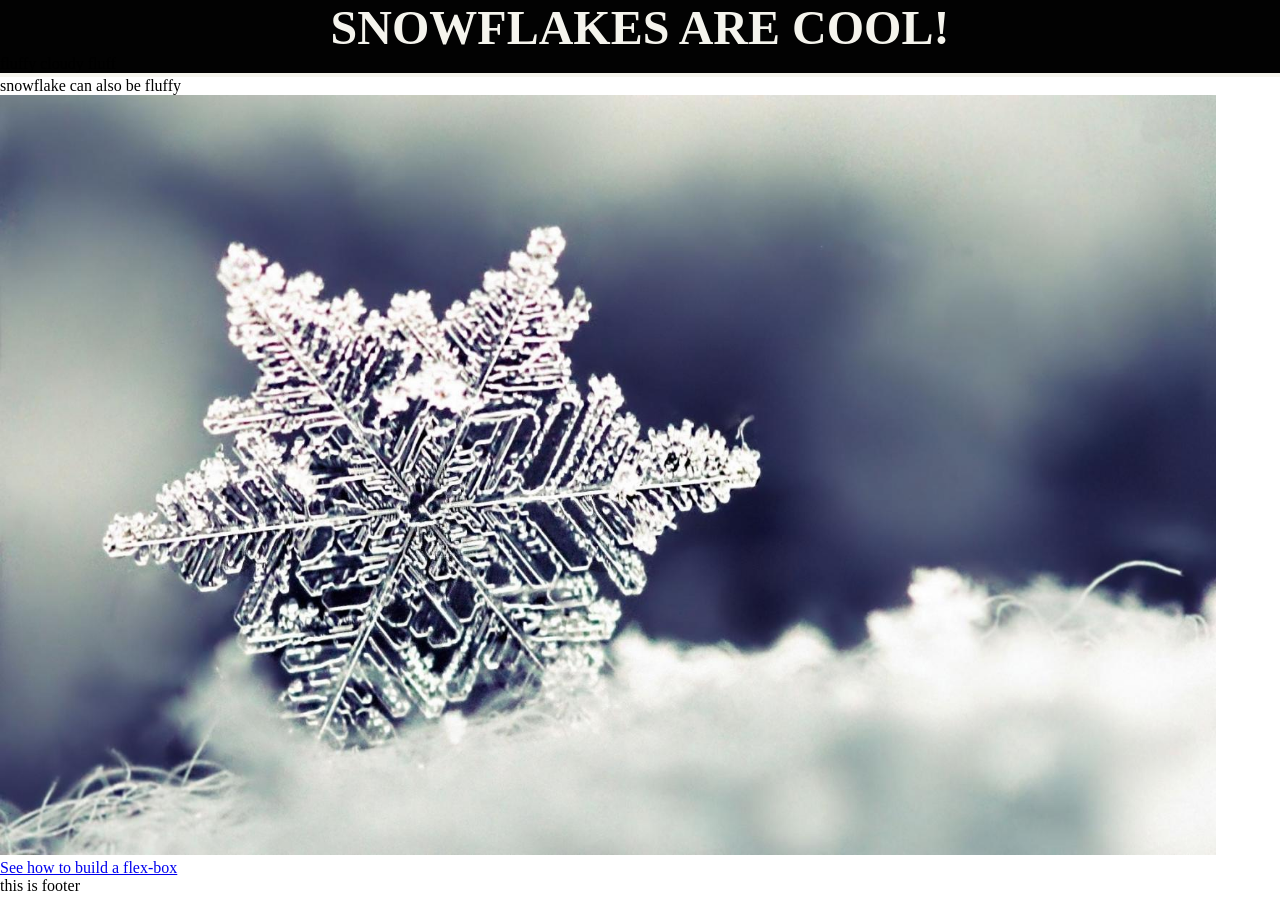
<file: index.html>
<!doctype html>
<html lang="en">
  <head>
    <meta charset="UTF-8" />
    <meta name="viewport" content="width=device-width, initial-scale=1.0" />
    <link rel="stylesheet" href="./styles/main.css" />
    <title>Snowflakes</title>
  </head>
  <body>
    <header class="header">
      <h1 class="header-title">Snowflakes are cool!</h1>
      <p class="header-subtitle">fluffy cloudy fluff</p>
    </header>
    <main class="main">
      <article class="snowflake">
        <p>snowflake can also be fluffy</p>
        <div class="snowflake-image-container">
          <img
            src="styles/hMIEOxx.jpg"
            height="760px"
            width="auto"
            class="snowflake-img"
          />
        </div>

        <a href="./flex-box/flex-box.html" class="page-link"
          >See how to build a flex-box</a
        >
      </article>
    </main>
    <footer class="footer">this is footer</footer>
  </body>
</html>
</file>
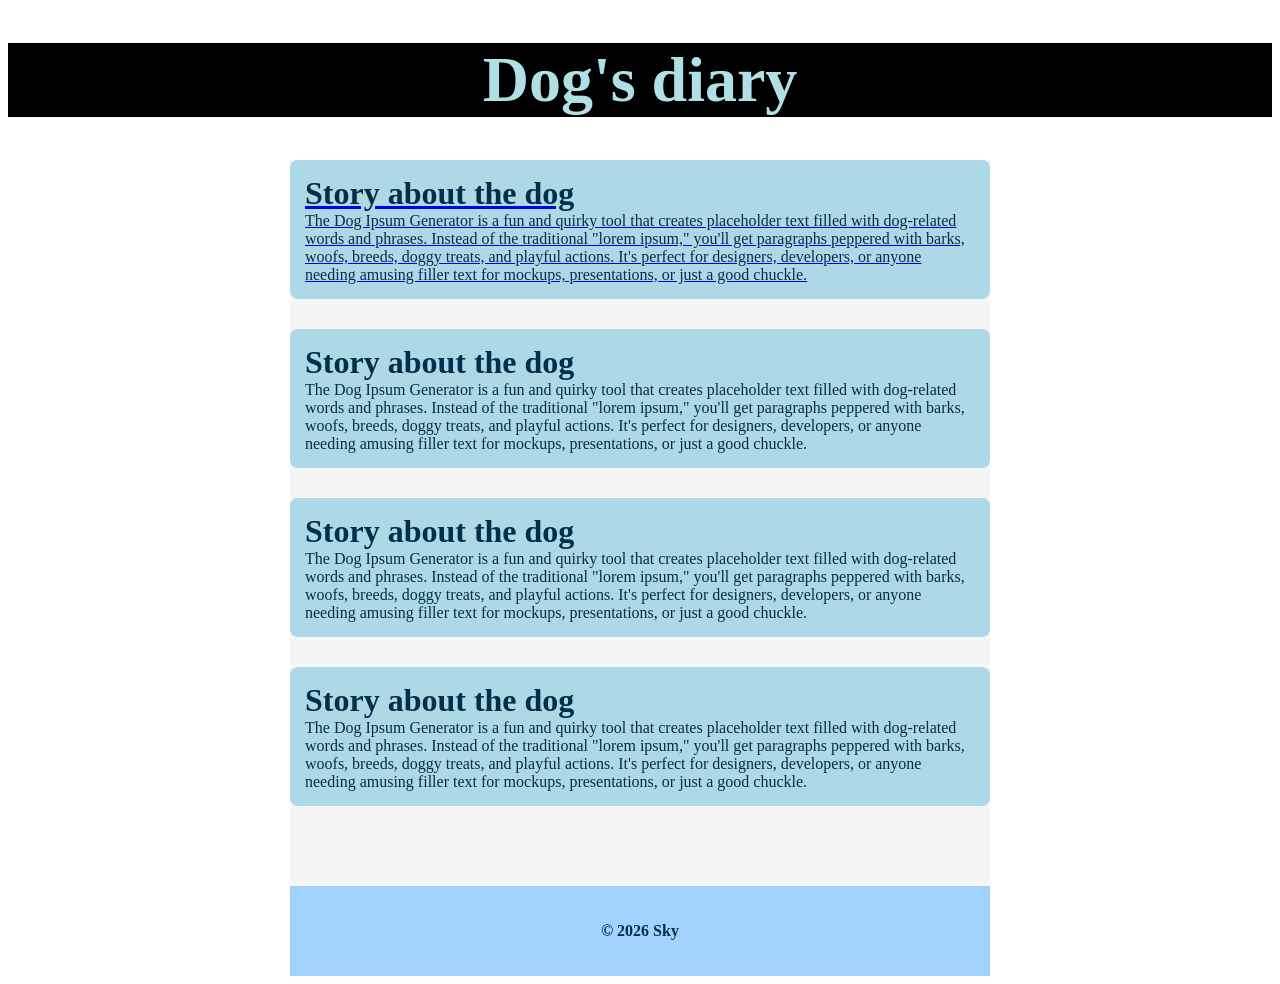
<file: flex-box/flex-box.html>
<!DOCTYPE html>
<html lang="en">
    <head>
        <meta charset="UTF-8">
        <meta name="viewport" content="width=device-width, initial-scale=1.0">
        <title>flex-box</title>
        <link rel="stylesheet" href="flex-box.css">
    </head>
    <body>
        <header class="header">
            <h1 class="page-title">Dog's diary</h1>
        </header>
     <section class="article_container">
        <a href="https://flexboxfroggy.com/">
        <article class="article">
            <h2 class="article_title">Story about the dog</h2>
            <div class class="article_content">
           The Dog Ipsum Generator is a fun and quirky tool that creates placeholder text filled with dog-related words and phrases. Instead of the traditional "lorem ipsum," you'll get paragraphs peppered with barks, woofs, breeds, doggy treats, and playful actions. It's perfect for designers, developers, or anyone needing amusing filler text for mockups, presentations, or just a good chuckle.
            </div>
        </article>
        </a>
         <section class="article_container">
        <article class="article">
            <h2 class="article_title">Story about the dog</h2>
            <div class class="article_content">
           The Dog Ipsum Generator is a fun and quirky tool that creates placeholder text filled with dog-related words and phrases. Instead of the traditional "lorem ipsum," you'll get paragraphs peppered with barks, woofs, breeds, doggy treats, and playful actions. It's perfect for designers, developers, or anyone needing amusing filler text for mockups, presentations, or just a good chuckle.
            </div>
        </article>
         <section class="article_container">
        <article class="article">
            <h2 class="article_title">Story about the dog</h2>
            <div class class="article_content">
           The Dog Ipsum Generator is a fun and quirky tool that creates placeholder text filled with dog-related words and phrases. Instead of the traditional "lorem ipsum," you'll get paragraphs peppered with barks, woofs, breeds, doggy treats, and playful actions. It's perfect for designers, developers, or anyone needing amusing filler text for mockups, presentations, or just a good chuckle.
            </div>
        </article>
         <section class="article_container">
        <article class="article">
            <h2 class="article_title">Story about the dog</h2>
            <div class class="article_content">
           The Dog Ipsum Generator is a fun and quirky tool that creates placeholder text filled with dog-related words and phrases. Instead of the traditional "lorem ipsum," you'll get paragraphs peppered with barks, woofs, breeds, doggy treats, and playful actions. It's perfect for designers, developers, or anyone needing amusing filler text for mockups, presentations, or just a good chuckle.
            </div>
        </article>

     <footer class="footer">
        <p>&copy; 2026 Sky</p>
    </body>
</html>
</file>
<file: styles/main.css>
* {
  box-sizing: border-box;
  margin: 0;
  padding: 0;
}

:root {
  --color-red: red;
  --color-grey: #d3d8e0;
  --color-dark: #020202;
  --color-beige: #f5f4ed;

  --text-base: 1rem; /* 16px*/
  --text-large: 3rem;

  --tracking-large: 5%;
}

html {
  height: 100dvh;
}

body {
  min-height: 100%;
}

.header {
  border-bottom: 4px solid var(--color-beige);
  background-color: var(--color-dark);
}

.header-title {
  color: var(--color-beige);
  font-size: var(--text-large);
  font-family: Georgia, "Times New Roman", Times, serif;
  letter-spacing: var(--tracking-large);
  text-transform: uppercase;
  text-align: center;
}

.container {
  display: flex;
  align-items: center;
  justify-content: center;
  border: 1px solid var(--color-dark);
  height: 200px;
  width: auto;
}
</file>
<file: flex-box/flex-box.css>
* {
    box-sizing: border-box;
}
.header {
    color: plum;
    background-color: black;
    border-color: purple;
    border-width: 5px;
    text-align: center;
}
.page-title {
    color:powderblue;
    font-size: 4rem;
    font-weight: 900;
}
.body {
    margin: 0;
}
.article {
    background-color: lightblue;
    color: #003049;
    padding: 15px;
    border-radius: 8px;
}
.article_container {
    display: flex;
    flex-wrap: wrap;
    justify-content: flex-start;
    gap: 30px;
    max-width: 700px; 
    margin: 0 auto;
    background-color: whitesmoke;
}
.article_title {
    font-size: 2rem;
    margin: 0;
}
.article_wrapper {
    width: 310px; 
    display: flex;
    flex-direction: column;
    align-items: flex-start;
}
.article:hover {
    background-color: peachpuff;
}
.footer {
    width: 100%;
    text-align: center; 
    margin-top: 50px;
    padding: 20px;
    background-color: #a2d2ff;
    color: #003049;
    font-weight: bold;
}
</file>
